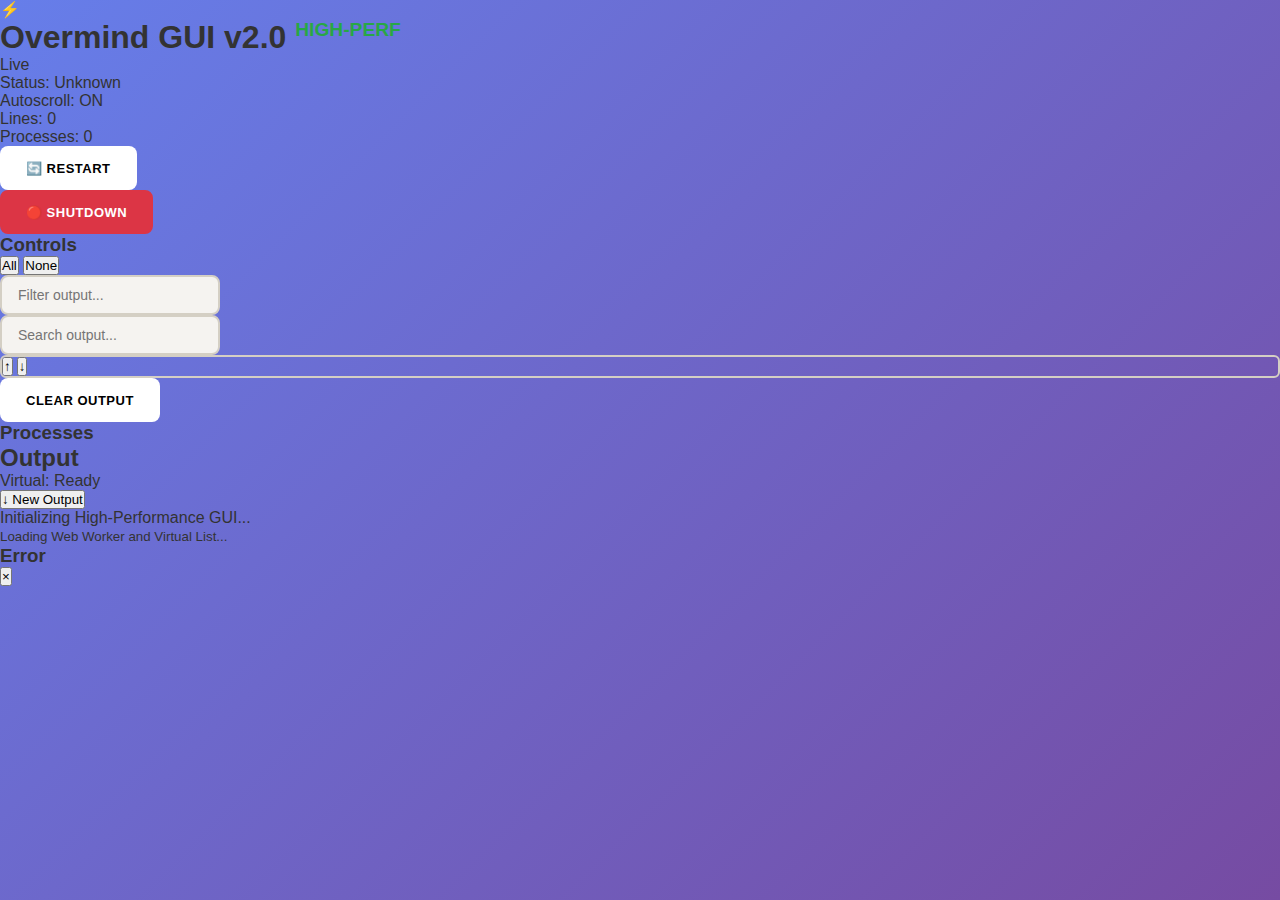
<file: src/index.html>
<!DOCTYPE html>
<html lang="en">
<head>
    <meta charset="UTF-8">
    <meta name="viewport" content="width=device-width, initial-scale=1.0">
    <title>Overmind GUI - High Performance</title>
    <link rel="stylesheet" href="/styles.css">
    <link rel="icon" href="data:image/svg+xml,<svg xmlns=%22http://www.w3.org/2000/svg%22 viewBox=%220 0 100 100%22><text y=%22.9em%22 font-size=%2290%22>⚡</text></svg>">
    <style>
        /* Additional performance optimizations for virtualized list */
        .virtual-list-container {
            /* GPU acceleration for smooth scrolling */
            transform: translateZ(0);
            will-change: scroll-position;
        }
        
        .virtual-list-item {
            /* Isolate paint and layout for each item */
            contain: layout style paint;
            
            /* Optimize text rendering */
            text-rendering: optimizeSpeed;
            
            /* Minimize reflows */
            backface-visibility: hidden;
            -webkit-backface-visibility: hidden;
        }
        
        /* Process indicator optimization */
        .process-indicator {
            contain: layout style;
            flex-shrink: 0;
        }
        
        /* Search highlight optimization */
        .search-highlight {
            contain: paint;
            background: rgba(255, 255, 0, 0.3);
            border-radius: 2px;
            padding: 0 1px;
        }
        
        /* Loading spinner optimization */
        .loading-spinner {
            will-change: transform;
        }
        
        /* Performance hint for modals */
        .modal {
            contain: layout style;
        }
        
        /* Optimize scrollbars */
        .virtual-list-container::-webkit-scrollbar {
            width: 12px;
        }
        
        .virtual-list-container::-webkit-scrollbar-track {
            background: var(--bg-secondary);
            border-radius: 6px;
        }
        
        .virtual-list-container::-webkit-scrollbar-thumb {
            background: var(--border-color);
            border-radius: 6px;
            border: 2px solid var(--bg-secondary);
        }
        
        .virtual-list-container::-webkit-scrollbar-thumb:hover {
            background: var(--text-muted);
        }
    </style>
</head>
<body>
    <div id="app">
        <!-- Header -->
        <header class="header">
            <div class="header-content">
                <div class="logo">
                    <span class="logo-icon">⚡</span>
                    <h1 id="app-title">Overmind GUI v<span id="version-number">2.0</span> <sup style="color: var(--success-color); font-size: 0.6em;">HIGH-PERF</sup></h1>
                    <div class="polling-indicator">
                        <span id="polling-status" class="polling-dot"></span>
                        <span class="polling-text">Live</span>
                    </div>
                </div>
                
                <div class="status-bar">
                    <div class="status-item">
                        <span class="status-label">Status:</span>
                        <span id="overmind-status" class="status-value unknown">Unknown</span>
                    </div>
                    <div class="status-item">
                        <span class="status-label">Autoscroll:</span>
                        <span id="autoscroll-indicator" class="status-value autoscroll-on">ON</span>
                    </div>
                    <div class="status-item">
                        <span class="status-label">Lines:</span>
                        <span id="line-count" class="status-value">0</span>
                    </div>
                    <div class="status-item">
                        <span class="status-label">Processes:</span>
                        <span id="process-count" class="status-value">0</span>
                    </div>
                    <div class="status-item">
                        <button id="restart-btn" class="btn btn-warning" title="Restart UI only (keeps overmind running)">
                            🔄 Restart
                        </button>
                    </div>
                    <div class="status-item">
                        <button id="shutdown-btn" class="btn btn-danger" title="Shutdown Overmind and close server">
                            🔴 Shutdown
                        </button>
                    </div>
                </div>
            </div>
        </header>

        <!-- Main content -->
        <div class="main-content">
            <!-- Sidebar -->
            <aside class="sidebar">
                <div class="sidebar-section compact">
                    <div class="section-header">
                        <h3>Controls</h3>
                        <div class="section-actions">
                            <button id="select-all-btn" class="action-btn" title="Select All">All</button>
                            <button id="deselect-all-btn" class="action-btn" title="Deselect All">None</button>
                        </div>
                    </div>
                    <div class="section-content">
                        <!-- Filter controls -->
                        <div class="input-group">
                            <input 
                                type="text" 
                                id="filter-input" 
                                class="filter-input" 
                                placeholder="Filter output..."
                            >
                        </div>
                        
                        <!-- Search controls -->
                        <div class="search-group">
                            <input 
                                type="text" 
                                id="search-input" 
                                class="filter-input" 
                                placeholder="Search output..."
                            >
                            <div class="search-nav">
                                <button id="search-up-btn" class="search-nav-btn" title="Previous match">↑</button>
                                <span id="search-results-text" class="search-results"></span>
                                <button id="search-down-btn" class="search-nav-btn" title="Next match">↓</button>
                            </div>
                        </div>
                        
                        <!-- Action buttons -->
                        <div class="action-buttons">
                            <button id="clear-output-btn" class="btn btn-secondary">
                                Clear Output
                            </button>
                        </div>
                    </div>
                </div>

                <!-- Process list -->
                <div class="sidebar-section">
                    <div class="section-header">
                        <h3>Processes</h3>
                    </div>
                    <div class="section-content">
                        <div id="process-list" class="process-list">
                            <!-- Processes will be populated dynamically -->
                        </div>
                    </div>
                </div>
            </aside>

            <!-- Output panel -->
            <main class="output-panel">
                <div class="output-header">
                    <div class="output-title">
                        <h2>Output</h2>
                        <div class="performance-indicator">
                            <span id="perf-stats" class="perf-text">Virtual: Ready</span>
                        </div>
                    </div>
                </div>

                <!-- Virtual list container - this is where the magic happens -->
                <div id="output-container" class="output-container">
                    <!-- Virtual list content will be rendered here -->
                </div>
            </main>
        </div>
    </div>

    <!-- Auto-scroll button (floating) -->
    <button id="auto-scroll-btn" class="auto-scroll-btn" title="Scroll to bottom">
        ↓ New Output
    </button>

    <!-- Loading overlay -->
    <div id="loading-overlay" class="loading-overlay">
        <div class="loading-content">
            <div class="loading-spinner"></div>
            <p>Initializing High-Performance GUI...</p>
            <small>Loading Web Worker and Virtual List...</small>
        </div>
    </div>

    <!-- Error modal -->
    <div id="error-modal" class="modal hidden">
        <div class="modal-content">
            <div class="modal-header">
                <h3>Error</h3>
                <button id="error-modal-close" class="modal-close">&times;</button>
            </div>
            <div class="modal-body">
                <p id="error-message"></p>
            </div>
        </div>
    </div>

    <!-- Import Map for ES Module dependencies -->
    <script type="importmap">
    {
        "imports": {
            "react": "https://esm.sh/react@18.2.0",
            "react-dom": "https://esm.sh/react-dom@18.2.0",
            "react-dom/client": "https://esm.sh/react-dom@18.2.0/client",
            "react-virtuoso": "https://esm.sh/react-virtuoso@4?deps=react@18.2.0,react-dom@18.2.0"
        }
    }
    </script>
    
    <!-- High-Performance Architecture Scripts as ES Modules -->
    <!-- Layer 1: Web Worker (loaded dynamically) -->
    <!-- Layer 4: Main Application with React Virtuoso and ES Modules -->
    <script type="module" src="/app.js"></script>
    
    <script>
        // Performance monitoring
        window.addEventListener('load', () => {
            console.log('🚀 High-Performance Overmind GUI Loaded');
            console.log('📊 Architecture: Worker + RAF Batching + Virtual List + CSS Contain');
            
            // Log performance metrics after initialization
            setTimeout(() => {
                if (window.overmindApp) {
                    console.log('📈 Performance Stats:', window.overmindApp.getPerformanceStats());
                }
            }, 2000);
        });
    </script>
</body>
</html>
</file>
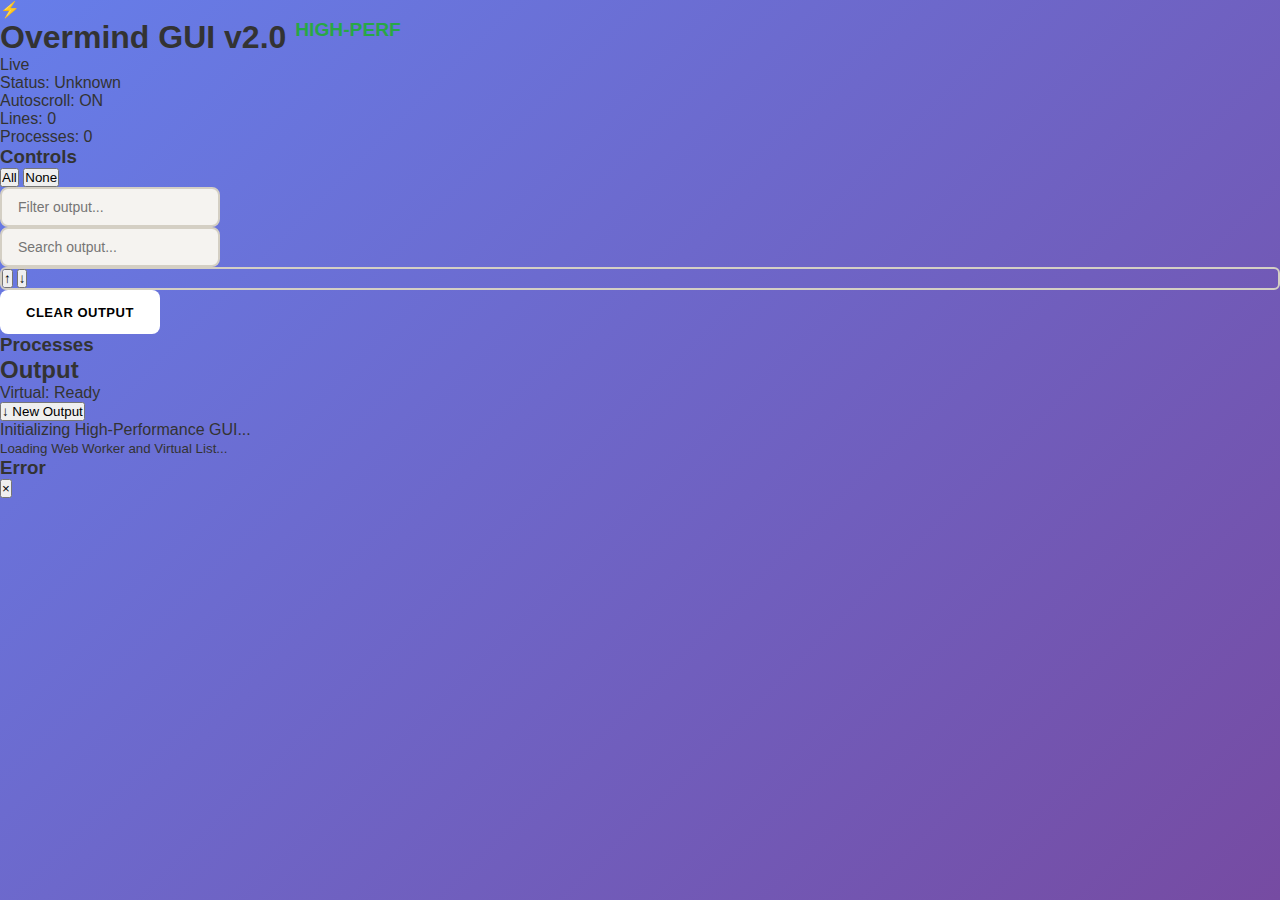
<file: index-v2.html>
<!DOCTYPE html>
<html lang="en">
<head>
    <meta charset="UTF-8">
    <meta name="viewport" content="width=device-width, initial-scale=1.0">
    <title>Overmind GUI - High Performance</title>
    <link rel="stylesheet" href="/styles.css">
    <link rel="icon" href="data:image/svg+xml,<svg xmlns=%22http://www.w3.org/2000/svg%22 viewBox=%220 0 100 100%22><text y=%22.9em%22 font-size=%2290%22>⚡</text></svg>">
    <style>
        /* Additional performance optimizations for virtualized list */
        .virtual-list-container {
            /* GPU acceleration for smooth scrolling */
            transform: translateZ(0);
            will-change: scroll-position;
        }
        
        .virtual-list-item {
            /* Isolate paint and layout for each item */
            contain: layout style paint;
            
            /* Optimize text rendering */
            text-rendering: optimizeSpeed;
            
            /* Minimize reflows */
            backface-visibility: hidden;
            -webkit-backface-visibility: hidden;
        }
        
        /* Process indicator optimization */
        .process-indicator {
            contain: layout style;
            flex-shrink: 0;
        }
        
        /* Search highlight optimization */
        .search-highlight {
            contain: paint;
            background: rgba(255, 255, 0, 0.3);
            border-radius: 2px;
            padding: 0 1px;
        }
        
        /* Loading spinner optimization */
        .loading-spinner {
            will-change: transform;
        }
        
        /* Performance hint for modals */
        .modal {
            contain: layout style;
        }
        
        /* Optimize scrollbars */
        .virtual-list-container::-webkit-scrollbar {
            width: 12px;
        }
        
        .virtual-list-container::-webkit-scrollbar-track {
            background: var(--bg-secondary);
            border-radius: 6px;
        }
        
        .virtual-list-container::-webkit-scrollbar-thumb {
            background: var(--border-color);
            border-radius: 6px;
            border: 2px solid var(--bg-secondary);
        }
        
        .virtual-list-container::-webkit-scrollbar-thumb:hover {
            background: var(--text-muted);
        }
    </style>
</head>
<body>
    <div id="app">
        <!-- Header -->
        <header class="header">
            <div class="header-content">
                <div class="logo">
                    <span class="logo-icon">⚡</span>
                    <h1 id="app-title">Overmind GUI v<span id="version-number">2.0</span> <sup style="color: var(--success-color); font-size: 0.6em;">HIGH-PERF</sup></h1>
                    <div class="polling-indicator">
                        <span id="polling-status" class="polling-dot"></span>
                        <span class="polling-text">Live</span>
                    </div>
                </div>
                
                <div class="status-bar">
                    <div class="status-item">
                        <span class="status-label">Status:</span>
                        <span id="overmind-status" class="status-value unknown">Unknown</span>
                    </div>
                    <div class="status-item">
                        <span class="status-label">Autoscroll:</span>
                        <span id="autoscroll-indicator" class="status-value autoscroll-on">ON</span>
                    </div>
                    <div class="status-item">
                        <span class="status-label">Lines:</span>
                        <span id="line-count" class="status-value">0</span>
                    </div>
                    <div class="status-item">
                        <span class="status-label">Processes:</span>
                        <span id="process-count" class="status-value">0</span>
                    </div>
                </div>
            </div>
        </header>

        <!-- Main content -->
        <div class="main-content">
            <!-- Sidebar -->
            <aside class="sidebar">
                <div class="sidebar-section compact">
                    <div class="section-header">
                        <h3>Controls</h3>
                        <div class="section-actions">
                            <button id="select-all-btn" class="action-btn" title="Select All">All</button>
                            <button id="deselect-all-btn" class="action-btn" title="Deselect All">None</button>
                        </div>
                    </div>
                    <div class="section-content">
                        <!-- Filter controls -->
                        <div class="input-group">
                            <input 
                                type="text" 
                                id="filter-input" 
                                class="filter-input" 
                                placeholder="Filter output..."
                            >
                        </div>
                        
                        <!-- Search controls -->
                        <div class="search-group">
                            <input 
                                type="text" 
                                id="search-input" 
                                class="filter-input" 
                                placeholder="Search output..."
                            >
                            <div class="search-nav">
                                <button id="search-up-btn" class="search-nav-btn" title="Previous match">↑</button>
                                <span id="search-results-text" class="search-results"></span>
                                <button id="search-down-btn" class="search-nav-btn" title="Next match">↓</button>
                            </div>
                        </div>
                        
                        <!-- Action buttons -->
                        <div class="action-buttons">
                            <button id="clear-output-btn" class="btn btn-secondary">
                                Clear Output
                            </button>
                        </div>
                    </div>
                </div>

                <!-- Process list -->
                <div class="sidebar-section">
                    <div class="section-header">
                        <h3>Processes</h3>
                    </div>
                    <div class="section-content">
                        <div id="process-list" class="process-list">
                            <!-- Processes will be populated dynamically -->
                        </div>
                    </div>
                </div>
            </aside>

            <!-- Output panel -->
            <main class="output-panel">
                <div class="output-header">
                    <div class="output-title">
                        <h2>Output</h2>
                        <div class="performance-indicator">
                            <span id="perf-stats" class="perf-text">Virtual: Ready</span>
                        </div>
                    </div>
                </div>

                <!-- Virtual list container - this is where the magic happens -->
                <div id="output-container" class="output-container">
                    <!-- Virtual list content will be rendered here -->
                </div>
            </main>
        </div>
    </div>

    <!-- Auto-scroll button (floating) -->
    <button id="auto-scroll-btn" class="auto-scroll-btn" title="Scroll to bottom">
        ↓ New Output
    </button>

    <!-- Loading overlay -->
    <div id="loading-overlay" class="loading-overlay">
        <div class="loading-content">
            <div class="loading-spinner"></div>
            <p>Initializing High-Performance GUI...</p>
            <small>Loading Web Worker and Virtual List...</small>
        </div>
    </div>

    <!-- Error modal -->
    <div id="error-modal" class="modal hidden">
        <div class="modal-content">
            <div class="modal-header">
                <h3>Error</h3>
                <button id="error-modal-close" class="modal-close">&times;</button>
            </div>
            <div class="modal-body">
                <p id="error-message"></p>
            </div>
        </div>
    </div>

    <!-- Import Map for ES Module dependencies -->
    <script type="importmap">
    {
        "imports": {
            "react": "https://esm.sh/react@18.2.0",
            "react-dom": "https://esm.sh/react-dom@18.2.0",
            "react-dom/client": "https://esm.sh/react-dom@18.2.0/client",
            "react-virtuoso": "https://esm.sh/react-virtuoso@4?deps=react@18.2.0,react-dom@18.2.0"
        }
    }
    </script>
    
    <!-- High-Performance Architecture Scripts as ES Modules -->
    <!-- Layer 1: Web Worker (loaded dynamically) -->
    <!-- Layer 4: Main Application with React Virtuoso and ES Modules -->
    <script type="module" src="/app-v2.js"></script>
    
    <script>
        // Performance monitoring
        window.addEventListener('load', () => {
            console.log('🚀 High-Performance Overmind GUI Loaded');
            console.log('📊 Architecture: Worker + RAF Batching + Virtual List + CSS Contain');
            
            // Log performance metrics after initialization
            setTimeout(() => {
                if (window.overmindApp) {
                    console.log('📈 Performance Stats:', window.overmindApp.getPerformanceStats());
                }
            }, 2000);
        });
    </script>
</body>
</html>
</file>
<file: styles.css>
/* Overmind GUI Styles */
:root {
    --primary-color: #007bff;
    --success-color: #28a745;
    --danger-color: #dc3545;
    --warning-color: #ffc107;
    --info-color: #17a2b8;
    --light-color: #f8f9fa;
    --dark-color: #343a40;
    --secondary-color: #6c757d;
    --gradient-start: #667eea;
    --gradient-end: #764ba2;
    --paper-color: #faf8f5;
    --paper-text: #2c2c2c;
    --filter-bg: #eae8e3;
    --status-bg: #e1ddd6;
    --unknown-color: #ffa500;
}

* {
    margin: 0;
    padding: 0;
    box-sizing: border-box;
}

body {
    font-family: -apple-system, BlinkMacSystemFont, 'Segoe UI', 'Roboto', 'Oxygen', 'Ubuntu', 'Cantarell', sans-serif;
    background: linear-gradient(135deg, var(--gradient-start) 0%, var(--gradient-end) 100%);
    min-height: 100vh;
    color: #333;
    overflow: hidden;
}

.loading {
    display: flex;
    flex-direction: column;
    align-items: center;
    justify-content: center;
    height: 100vh;
    color: white;
    text-align: center;
}

.loading h1 {
    font-size: 2rem;
    font-weight: 300;
    margin-bottom: 2rem;
}

.spinner {
    border: 4px solid rgba(255,255,255,0.3);
    border-radius: 50%;
    border-top: 4px solid white;
    width: 60px;
    height: 60px;
    animation: spin 1s linear infinite;
}

@keyframes spin {
    0% { transform: rotate(0deg); }
    100% { transform: rotate(360deg); }
}

@keyframes bounce {
    0%, 20%, 50%, 80%, 100% {
        transform: translateY(0);
    }
    40% {
        transform: translateY(-5px);
    }
    60% {
        transform: translateY(-3px);
    }
}

.app {
    height: 100vh;
    display: flex;
    flex-direction: column;
    background: white;
    overflow: hidden;
}

/* Error banner */
.error-banner {
    background: linear-gradient(135deg, #dc3545, #c82333);
    color: white;
    padding: 15px 20px;
    border-bottom: 1px solid #a71e2a;
    position: relative;
    z-index: 100;
}

.error-content {
    display: flex;
    align-items: center;
    gap: 15px;
    max-width: 1200px;
    margin: 0 auto;
}

.error-icon {
    font-size: 24px;
    flex-shrink: 0;
}

.error-text {
    flex: 1;
}

.error-text strong {
    display: block;
    font-size: 16px;
    margin-bottom: 4px;
}

.error-detail {
    font-size: 14px;
    opacity: 0.9;
}

.process-bar {
    background: linear-gradient(135deg, var(--gradient-start), var(--gradient-end));
    border-bottom: 1px solid #dee2e6;
    padding: 15px 20px;
    display: flex;
    gap: 6px;
    flex-wrap: wrap;
    min-height: 70px;
    align-items: center;
    overflow-x: auto;
}

.process-button {
    position: relative;
    background: rgba(255, 255, 255, 0.15);
    backdrop-filter: blur(10px);
    border: 1px solid rgba(255, 255, 255, 0.2);
    border-radius: 12px;
    padding: 8px 12px;
    cursor: pointer;
    transition: all 0.2s cubic-bezier(0.4, 0, 0.2, 1);
    min-width: 80px;
    max-width: 120px;
    flex: 1;
    overflow: hidden;
    box-shadow: 
        0 4px 8px rgba(0, 0, 0, 0.1),
        inset 0 1px 0 rgba(255, 255, 255, 0.2);
    user-select: none;
    display: flex;
    align-items: center;
    justify-content: center;
}

/* LED indicator on the left edge - bigger and brighter */
.process-button::before {
    content: '';
    position: absolute;
    left: 0;
    top: 0;
    width: 8px;
    height: 100%;
    border-radius: 12px 0 0 12px;
    transition: all 0.2s ease;
    opacity: 0.3; /* Default dim state for unselected */
}

/* LED colors based on status */
.process-button.running::before {
    background: var(--success-color);
    box-shadow: 0 0 12px rgba(40, 167, 69, 0.8);
}

.process-button.dead::before {
    background: var(--danger-color);
    box-shadow: 0 0 12px rgba(220, 53, 69, 0.8);
}

.process-button.stopped::before {
    background: var(--secondary-color);
    box-shadow: 0 0 12px rgba(108, 117, 125, 0.8);
}

/* Default/unknown status */
.process-button:not(.running):not(.dead):not(.stopped)::before {
    background: var(--unknown-color);
    box-shadow: 0 0 12px rgba(255, 165, 0, 0.8);
}

/* Selected state - make LED bright and visible */
.process-button.selected::before {
    opacity: 1;
}

/* Hover effect - only opacity change, no movement */
.process-button:hover {
    opacity: 0.8;
    background: rgba(255, 255, 255, 0.25);
    border-color: rgba(255, 255, 255, 0.3);
}

/* Selected button styling */
.process-button.selected {
    background: rgba(255, 255, 255, 0.3);
    border-color: rgba(255, 255, 255, 0.4);
    box-shadow: 
        0 4px 12px rgba(0, 123, 255, 0.2),
        inset 0 1px 0 rgba(255, 255, 255, 0.4);
}

/* Active state for immediate feedback on click */
.process-button:active {
    transform: scale(0.98);
    transition: transform 0.1s ease;
}

.process-name {
    font-weight: 600;
    font-size: 13px;
    color: white;
    text-shadow: 0 1px 2px rgba(0, 0, 0, 0.3);
    white-space: nowrap;
    overflow: hidden;
    text-overflow: ellipsis;
    padding-left: 12px; /* Space for bigger LED indicator */
}

.content {
    flex: 1;
    display: flex;
    flex-direction: column;
    overflow: hidden;
}

.filters {
    background: var(--filter-bg);
    padding: 18px 30px;
    border-bottom: 1px solid #d4cfc4;
    display: flex;
    gap: 30px;
    align-items: center;
    flex-wrap: wrap;
}

.filter-group {
    display: flex;
    align-items: center;
    gap: 12px;
}

.filter-group label {
    font-weight: 600;
    color: #495057;
    font-size: 14px;
}

.filter-input {
    padding: 10px 16px;
    border: 2px solid #d4cfc4;
    border-radius: 8px;
    font-size: 14px;
    min-width: 220px;
    transition: all 0.2s ease;
    background: #f5f3f0;
}

.filter-input:focus {
    outline: none;
    border-color: var(--primary-color);
    box-shadow: 0 0 0 3px rgba(0,123,255,0.1);
    background: white;
}

.search-nav {
    display: flex;
    gap: 2px;
    border: 2px solid #d4cfc4;
    border-radius: 6px;
    overflow: hidden;
}

.search-btn {
    padding: 8px 12px;
    background: #f5f3f0;
    border: none;
    cursor: pointer;
    font-size: 14px;
    transition: background 0.2s ease;
    color: #495057;
}

.search-btn:hover {
    background: #ebe8e2;
}

.search-btn:active {
    background: #ddd8d1;
}

.search-btn:disabled {
    opacity: 0.5;
    cursor: not-allowed;
}

.search-count {
    font-size: 13px;
    color: #6c757d;
    align-self: center;
    padding: 0 8px;
    background: #f5f3f0;
    border-radius: 12px;
    min-width: 80px;
    text-align: center;
}

.output-container {
    flex: 1;
    background: var(--paper-color);
    position: relative;
    overflow: hidden;
}

.output {
    height: 100%;
    overflow-y: auto;
    padding: 20px;
    font-family: 'SF Mono', 'Monaco', 'Inconsolata', 'Roboto Mono', 'Source Code Pro', monospace;
    font-size: 14px;
    line-height: 1.2;
    color: var(--paper-text);
    white-space: pre-wrap;
    word-break: break-word;
    background: var(--paper-color);
}

.output::-webkit-scrollbar {
    width: 12px;
}

.output::-webkit-scrollbar-track {
    background: #e8e4dd;
}

.output::-webkit-scrollbar-thumb {
    background: #beb8ad;
    border-radius: 6px;
}

.output::-webkit-scrollbar-thumb:hover {
    background: #a39b8e;
}

.output-line {
    margin-bottom: 1px;
    transition: all 0.2s ease;
    padding: 1px 4px;
    border-radius: 3px;
    position: relative;
}

.output-line.highlight {
    background-color: rgba(255, 193, 7, 0.4);
    box-shadow: 0 0 10px rgba(255, 193, 7, 0.3);
    animation: highlight-pulse 0.5s ease-in-out;
}

@keyframes highlight-pulse {
    0% { transform: scale(1); }
    50% { transform: scale(1.02); }
    100% { transform: scale(1); }
}

.output-line.hidden {
    display: none;
}

.footer {
    background: var(--status-bg);
    border-top: 1px solid #d4cfc4;
    padding: 20px 30px;
    display: flex;
    justify-content: space-between;
    align-items: center;
    font-size: 14px;
    color: #6c757d;
    flex-shrink: 0;
    min-height: 80px;
}

.stats {
    display: flex;
    gap: 25px;
    align-items: center;
}

.stats span {
    display: flex;
    align-items: center;
    gap: 5px;
    font-weight: 500;
}

.stats span::before {
    content: '●';
    color: var(--primary-color);
}

.action-buttons {
    display: flex;
    gap: 12px;
}

.btn {
    padding: 12px 24px;
    border: 2px solid transparent;
    border-radius: 8px;
    background: white;
    cursor: pointer;
    font-size: 13px;
    font-weight: 600;
    transition: all 0.2s ease;
    text-transform: uppercase;
    letter-spacing: 0.5px;
    min-height: 44px;
}

.btn:hover {
    transform: translateY(-2px);
    box-shadow: 0 4px 12px rgba(0,0,0,0.15);
}

.btn-primary {
    background: var(--primary-color);
    border-color: var(--primary-color);
    color: white;
}

.btn-primary:hover {
    background: #0056b3;
    border-color: #0056b3;
}

.btn-danger {
    background: var(--danger-color);
    border-color: var(--danger-color);
    color: white;
}

.btn-danger:hover {
    background: #c82333;
    border-color: #c82333;
}

/* Context menu */
.context-menu {
    position: fixed;
    background: white;
    border: 1px solid #e9ecef;
    border-radius: 8px;
    box-shadow: 0 10px 30px rgba(0,0,0,0.2);
    z-index: 1000;
    min-width: 120px;
    overflow: hidden;
    backdrop-filter: blur(10px);
}

.context-menu-item {
    padding: 12px 20px;
    cursor: pointer;
    border-bottom: 1px solid #f8f9fa;
    font-size: 14px;
    font-weight: 500;
    transition: all 0.2s ease;
}

.context-menu-item:last-child {
    border-bottom: none;
}

.context-menu-item:hover {
    background: var(--primary-color);
    color: white;
    transform: translateX(3px);
}

/* Responsive design */
@media (max-width: 1024px) {
    .process-bar {
        padding: 12px 15px;
        gap: 4px;
    }
    
    .process-button {
        min-width: 70px;
        max-width: 100px;
        padding: 6px 10px;
    }
    
    .process-button::before {
        width: 6px;
    }
    
    .process-name {
        font-size: 12px;
        padding-left: 10px;
    }
    
    .filters {
        padding: 15px 25px;
    }
    
    .footer {
        padding: 18px 25px;
    }
}

@media (max-width: 768px) {
    .process-bar {
        padding: 10px 15px;
        min-height: auto;
        gap: 3px;
    }
    
    .process-button {
        min-width: 60px;
        max-width: 90px;
        padding: 6px 8px;
    }
    
    .process-button::before {
        width: 5px;
    }
    
    .process-name {
        font-size: 11px;
        padding-left: 8px;
    }
    
    .filters {
        flex-direction: column;
        align-items: stretch;
        gap: 15px;
        padding: 15px 20px;
    }
    
    .filter-group {
        flex-direction: column;
        align-items: stretch;
        gap: 8px;
    }
    
    .filter-input {
        min-width: auto;
    }
    
    .footer {
        flex-direction: column;
        gap: 15px;
        padding: 18px 20px;
        min-height: auto;
    }
    
    .stats {
        flex-wrap: wrap;
        justify-content: center;
        gap: 15px;
    }
}

@media (max-width: 480px) {
    .process-button {
        min-width: 50px;
        max-width: 80px;
        padding: 4px 6px;
        font-size: 10px;
    }
    
    .process-button::before {
        width: 4px;
    }
    
    .process-name {
        font-size: 10px;
        padding-left: 6px;
    }
    
    .output {
        padding: 15px;
        font-size: 13px;
    }
    
    .footer {
        padding: 15px 20px;
    }
}
</file>
